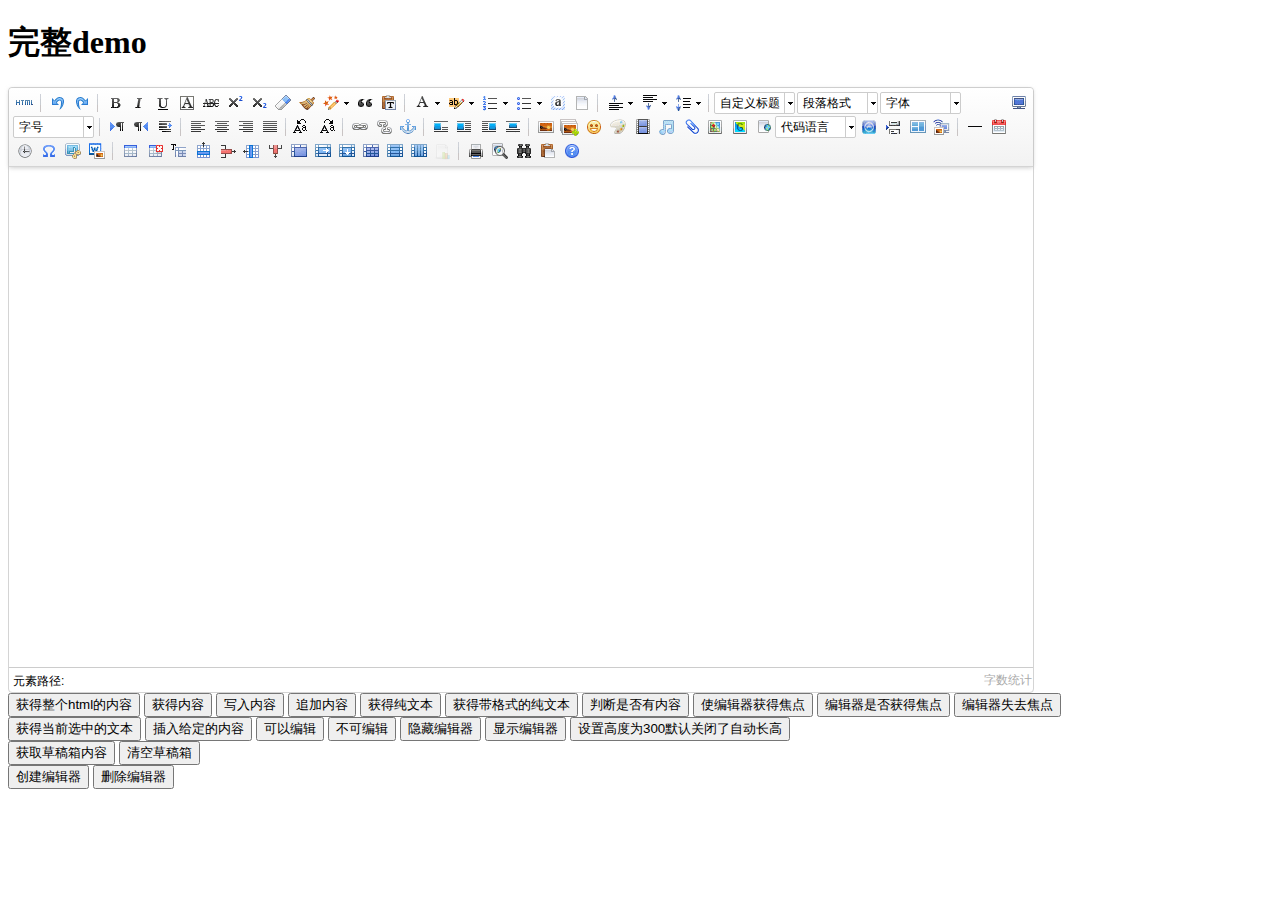
<file: static/ue/index.html>
<!DOCTYPE HTML PUBLIC "-//W3C//DTD HTML 4.01 Transitional//EN"
        "http://www.w3.org/TR/html4/loose.dtd">
<html>
<head>
    <title>完整demo</title>
    <meta http-equiv="Content-Type" content="text/html;charset=utf-8"/>
    <script type="text/javascript" charset="utf-8" src="ueditor.config.js"></script>
    <script type="text/javascript" charset="utf-8" src="ueditor.all.min.js"> </script>
    <!--建议手动加在语言，避免在ie下有时因为加载语言失败导致编辑器加载失败-->
    <!--这里加载的语言文件会覆盖你在配置项目里添加的语言类型，比如你在配置项目里配置的是英文，这里加载的中文，那最后就是中文-->
    <script type="text/javascript" charset="utf-8" src="lang/zh-cn/zh-cn.js"></script>

    <style type="text/css">
        div{
            width:100%;
        }
    </style>
</head>
<body>
<div>
    <h1>完整demo</h1>
    <script id="editor" type="text/plain" style="width:1024px;height:500px;"></script>
</div>
<div id="btns">
    <div>
        <button onclick="getAllHtml()">获得整个html的内容</button>
        <button onclick="getContent()">获得内容</button>
        <button onclick="setContent()">写入内容</button>
        <button onclick="setContent(true)">追加内容</button>
        <button onclick="getContentTxt()">获得纯文本</button>
        <button onclick="getPlainTxt()">获得带格式的纯文本</button>
        <button onclick="hasContent()">判断是否有内容</button>
        <button onclick="setFocus()">使编辑器获得焦点</button>
        <button onmousedown="isFocus(event)">编辑器是否获得焦点</button>
        <button onmousedown="setblur(event)" >编辑器失去焦点</button>

    </div>
    <div>
        <button onclick="getText()">获得当前选中的文本</button>
        <button onclick="insertHtml()">插入给定的内容</button>
        <button id="enable" onclick="setEnabled()">可以编辑</button>
        <button onclick="setDisabled()">不可编辑</button>
        <button onclick=" UE.getEditor('editor').setHide()">隐藏编辑器</button>
        <button onclick=" UE.getEditor('editor').setShow()">显示编辑器</button>
        <button onclick=" UE.getEditor('editor').setHeight(300)">设置高度为300默认关闭了自动长高</button>
    </div>

    <div>
        <button onclick="getLocalData()" >获取草稿箱内容</button>
        <button onclick="clearLocalData()" >清空草稿箱</button>
    </div>

</div>
<div>
    <button onclick="createEditor()">
    创建编辑器</button>
    <button onclick="deleteEditor()">
    删除编辑器</button>
</div>

<script type="text/javascript">

    //实例化编辑器
    //建议使用工厂方法getEditor创建和引用编辑器实例，如果在某个闭包下引用该编辑器，直接调用UE.getEditor('editor')就能拿到相关的实例
    var ue = UE.getEditor('editor');


    function isFocus(e){
        alert(UE.getEditor('editor').isFocus());
        UE.dom.domUtils.preventDefault(e)
    }
    function setblur(e){
        UE.getEditor('editor').blur();
        UE.dom.domUtils.preventDefault(e)
    }
    function insertHtml() {
        var value = prompt('插入html代码', '');
        UE.getEditor('editor').execCommand('insertHtml', value)
    }
    function createEditor() {
        enableBtn();
        UE.getEditor('editor');
    }
    function getAllHtml() {
        alert(UE.getEditor('editor').getAllHtml())
    }
    function getContent() {
        var arr = [];
        arr.push("使用editor.getContent()方法可以获得编辑器的内容");
        arr.push("内容为：");
        arr.push(UE.getEditor('editor').getContent());
        alert(arr.join("\n"));
    }
    function getPlainTxt() {
        var arr = [];
        arr.push("使用editor.getPlainTxt()方法可以获得编辑器的带格式的纯文本内容");
        arr.push("内容为：");
        arr.push(UE.getEditor('editor').getPlainTxt());
        alert(arr.join('\n'))
    }
    function setContent(isAppendTo) {
        var arr = [];
        arr.push("使用editor.setContent('欢迎使用ueditor')方法可以设置编辑器的内容");
        UE.getEditor('editor').setContent('欢迎使用ueditor', isAppendTo);
        alert(arr.join("\n"));
    }
    function setDisabled() {
        UE.getEditor('editor').setDisabled('fullscreen');
        disableBtn("enable");
    }

    function setEnabled() {
        UE.getEditor('editor').setEnabled();
        enableBtn();
    }

    function getText() {
        //当你点击按钮时编辑区域已经失去了焦点，如果直接用getText将不会得到内容，所以要在选回来，然后取得内容
        var range = UE.getEditor('editor').selection.getRange();
        range.select();
        var txt = UE.getEditor('editor').selection.getText();
        alert(txt)
    }

    function getContentTxt() {
        var arr = [];
        arr.push("使用editor.getContentTxt()方法可以获得编辑器的纯文本内容");
        arr.push("编辑器的纯文本内容为：");
        arr.push(UE.getEditor('editor').getContentTxt());
        alert(arr.join("\n"));
    }
    function hasContent() {
        var arr = [];
        arr.push("使用editor.hasContents()方法判断编辑器里是否有内容");
        arr.push("判断结果为：");
        arr.push(UE.getEditor('editor').hasContents());
        alert(arr.join("\n"));
    }
    function setFocus() {
        UE.getEditor('editor').focus();
    }
    function deleteEditor() {
        disableBtn();
        UE.getEditor('editor').destroy();
    }
    function disableBtn(str) {
        var div = document.getElementById('btns');
        var btns = UE.dom.domUtils.getElementsByTagName(div, "button");
        for (var i = 0, btn; btn = btns[i++];) {
            if (btn.id == str) {
                UE.dom.domUtils.removeAttributes(btn, ["disabled"]);
            } else {
                btn.setAttribute("disabled", "true");
            }
        }
    }
    function enableBtn() {
        var div = document.getElementById('btns');
        var btns = UE.dom.domUtils.getElementsByTagName(div, "button");
        for (var i = 0, btn; btn = btns[i++];) {
            UE.dom.domUtils.removeAttributes(btn, ["disabled"]);
        }
    }

    function getLocalData () {
        alert(UE.getEditor('editor').execCommand( "getlocaldata" ));
    }

    function clearLocalData () {
        UE.getEditor('editor').execCommand( "clearlocaldata" );
        alert("已清空草稿箱")
    }
</script>
</body>
</html>
</file>
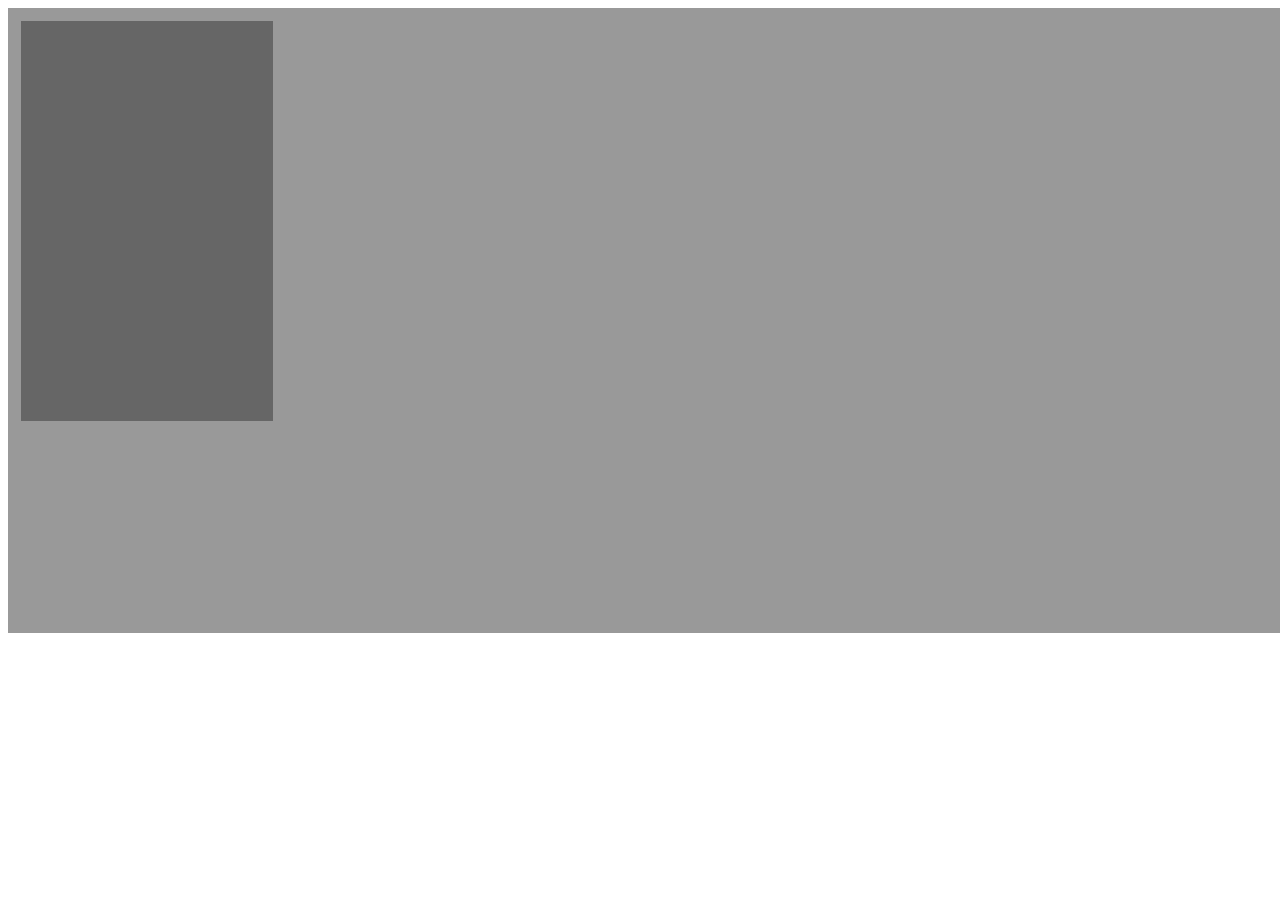
<file: resMgmt/test.html>
<!DOCTYPE html>
<html lang="en">
<head>
	<meta charset="UTF-8">
	<title>Document</title>
</head>
<body>
	<script type="text/javascript" src="./js/lxLayout.js"></script>
	<script type="text/javascript">
		window.onload = function(){
			var lxl = new lxLayout({layout:'A',pheight:'600px',height:'400px'});
		    lxl.init();
		}
	</script>
</body>
</html>
</file>
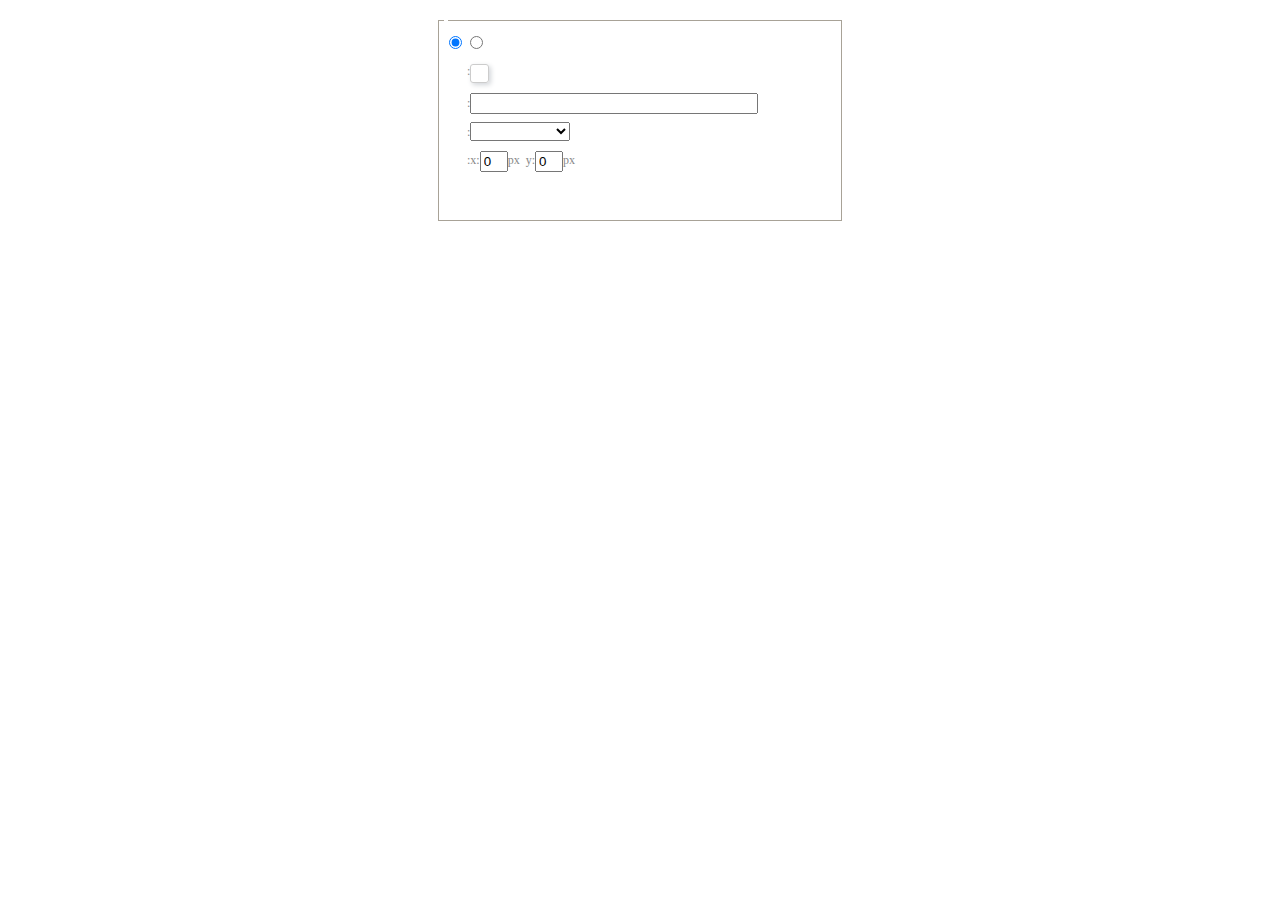
<file: static/ue/dialogs/background/background.html>
<!DOCTYPE HTML>
<html>
<head>
    <meta http-equiv="Content-Type" content="text/html;charset=utf-8"/>
    <script type="text/javascript" src="../internal.js"></script>
    <link rel="stylesheet" type="text/css" href="background.css">
</head>
<body>
    <div id="bg_container" class="wrapper">
        <div id="tabHeads" class="tabhead">
            <span class="focus" data-content-id="normal"><var id="lang_background_normal"></var></span>
            <span class="" data-content-id="imgManager"><var id="lang_background_local"></var></span>
        </div>
        <div id="tabBodys" class="tabbody">
            <div id="normal" class="panel focus">
                <fieldset class="bgarea">
                    <legend><var id="lang_background_set"></var></legend>
                    <div class="content">
                        <div>
                            <label><input id="nocolorRadio" class="iptradio" type="radio" name="t" value="none" checked="checked"><var id="lang_background_none"></var></label>
                            <label><input id="coloredRadio" class="iptradio" type="radio" name="t" value="color"><var id="lang_background_colored"></var></label>
                        </div>
                        <div class="wrapcolor pl">
                            <div class="color">
                                <var id="lang_background_color"></var>:
                            </div>
                            <div id="colorPicker"></div>
                            <div class="clear"></div>
                        </div>
                        <div class="wrapcolor pl">
                            <label><var id="lang_background_netimg"></var>:</label><input class="txt" type="text" id="url">
                        </div>
                        <div id="alignment" class="alignment">
                            <var id="lang_background_align"></var>:<select id="repeatType">
                                <option value="center"></option>
                                <option value="repeat-x"></option>
                                <option value="repeat-y"></option>
                                <option value="repeat"></option>
                                <option value="self"></option>
                            </select>
                        </div>
                        <div id="custom" >
                            <var id="lang_background_position"></var>:x:<input type="text" size="1" id="x" maxlength="4" value="0">px&nbsp;&nbsp;y:<input type="text" size="1" id="y" maxlength="4" value="0">px
                        </div>
                    </div>
                </fieldset>

            </div>
            <div id="imgManager" class="panel">
                <div id="imageList" style=""></div>
            </div>
        </div>
    </div>
    <script type="text/javascript" src="background.js"></script>
</body>
</html>
</file>
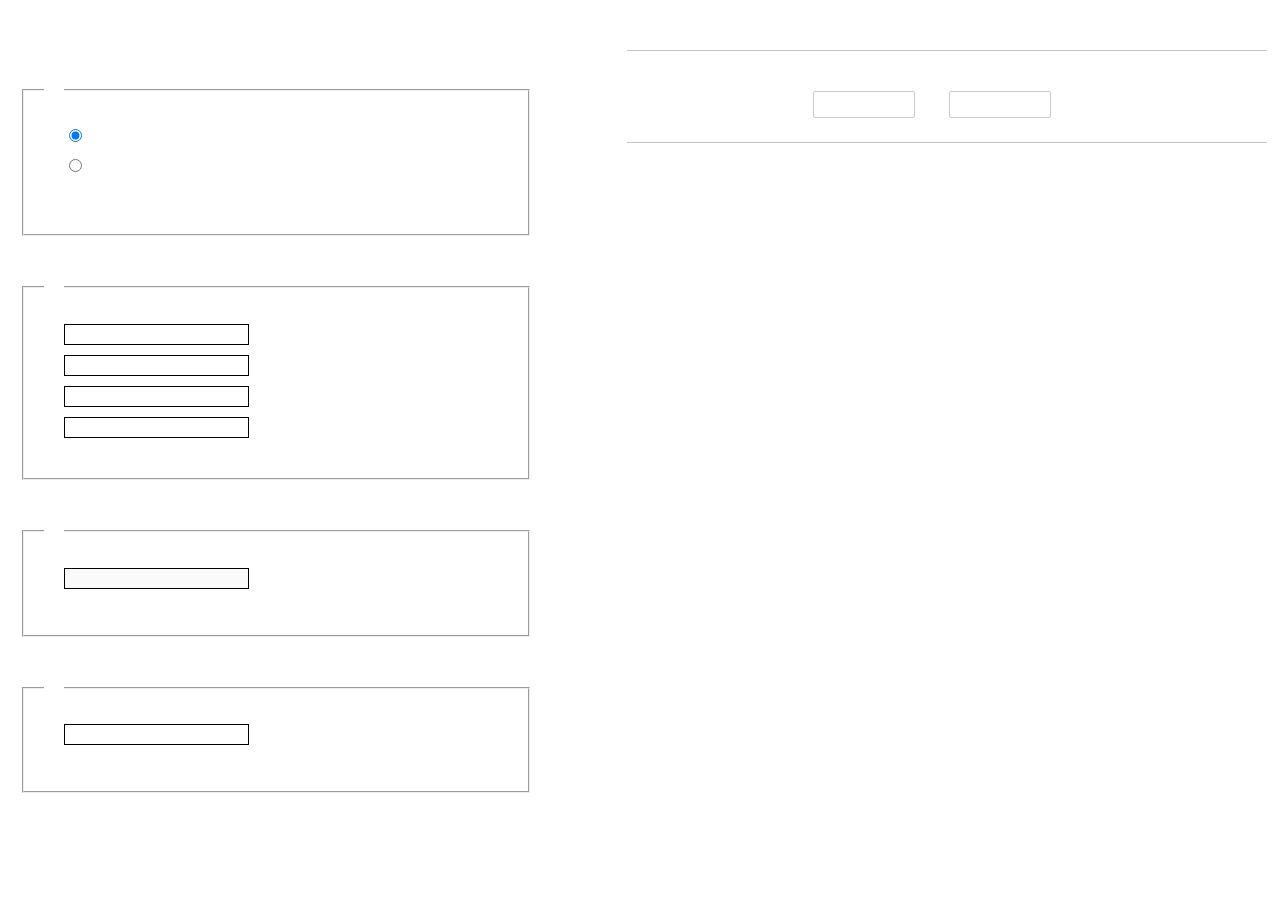
<file: static/ue/dialogs/charts/charts.html>
<!DOCTYPE html>
<html>
    <head>
        <title>chart</title>
        <meta chartset="utf-8">
        <link rel="stylesheet" type="text/css" href="charts.css">
        <script type="text/javascript" src="../internal.js"></script>
    </head>
    <body>
        <div class="main">
            <div class="table-view">
                <h3><var id="lang_data_source"></var></h3>
                <div id="tableContainer" class="table-container"></div>
                <h3><var id="lang_chart_format"></var></h3>
                <form name="data-form">
                    <div class="charts-format">
                        <fieldset>
                            <legend><var id="lang_data_align"></var></legend>
                            <div class="format-item-container">
                                <label>
                                    <input type="radio" class="format-ctrl not-pie-item" name="charts-format" value="1" checked="checked">
                                    <var id="lang_chart_align_same"></var>
                                </label>
                                <label>
                                    <input type="radio" class="format-ctrl not-pie-item" name="charts-format" value="-1">
                                    <var id="lang_chart_align_reverse"></var>
                                </label>
                                <br>
                            </div>
                        </fieldset>
                        <fieldset>
                            <legend><var id="lang_chart_title"></var></legend>
                            <div class="format-item-container">
                                <label>
                                    <var id="lang_chart_main_title"></var><input type="text" name="title" class="data-item">
                                </label>
                                <label>
                                    <var id="lang_chart_sub_title"></var><input type="text" name="sub-title" class="data-item not-pie-item">
                                </label>
                                <label>
                                    <var id="lang_chart_x_title"></var><input type="text" name="x-title" class="data-item not-pie-item">
                                </label>
                                <label>
                                    <var id="lang_chart_y_title"></var><input type="text" name="y-title" class="data-item not-pie-item">
                                </label>
                            </div>
                        </fieldset>
                        <fieldset>
                            <legend><var id="lang_chart_tip"></var></legend>
                            <div class="format-item-container">
                                <label>
                                    <var id="lang_cahrt_tip_prefix"></var>
                                    <input type="text" id="tipInput" name="tip" class="data-item" disabled="disabled">
                                </label>
                                <p><var id="lang_cahrt_tip_description"></var></p>
                            </div>
                        </fieldset>
                        <fieldset>
                            <legend><var id="lang_chart_data_unit"></var></legend>
                            <div class="format-item-container">
                                <label><var id="lang_chart_data_unit_title"></var><input type="text" name="unit" class="data-item"></label>
                                <p><var id="lang_chart_data_unit_description"></var></p>
                            </div>
                        </fieldset>
                    </div>
                </form>
            </div>
            <div class="charts-view">
                <div id="chartsContainer" class="charts-container"></div>
                <div id="chartsType" class="charts-type">
                    <h3><var id="lang_chart_type"></var></h3>
                    <div class="scroll-view">
                        <div class="scroll-container">
                            <div id="scrollBed" class="scroll-bed"></div>
                        </div>
                        <div id="buttonContainer" class="button-container">
                            <a href="#" data-title="prev"><var id="lang_prev_btn"></var></a>
                            <a href="#" data-title="next"><var id="lang_next_btn"></var></a>
                        </div>
                    </div>
                </div>
            </div>
        </div>
        <script src="../../third-party/jquery-1.10.2.min.js"></script>
        <script src="../../third-party/highcharts/highcharts.js"></script>
        <script src="chart.config.js"></script>
        <script src="charts.js"></script>
    </body>
</html>
</file>
<file: static/ue/dialogs/background/background.css>
.wrapper{ width: 424px;margin: 10px auto; zoom:1;position: relative}
.tabbody{height:225px;}
.tabbody .panel { position: absolute;width:100%; height:100%;background: #fff; display: none;}
.tabbody .focus { display: block;}

body{font-size: 12px;color: #888;overflow: hidden;}
input,label{vertical-align:middle}
.clear{clear: both;}
.pl{padding-left: 18px;padding-left: 23px\9;}

#imageList {width: 420px;height: 215px;margin-top: 10px;overflow: hidden;overflow-y: auto;}
#imageList div {float: left;width: 100px;height: 95px;margin: 5px 10px;}
#imageList img {cursor: pointer;border: 2px solid white;}

.bgarea{margin: 10px;padding: 5px;height: 84%;border: 1px solid #A8A297;}
.content div{margin: 10px 0 10px 5px;}
.content .iptradio{margin: 0px 5px 5px 0px;}
.txt{width:280px;}

.wrapcolor{height: 19px;}
div.color{float: left;margin: 0;}
#colorPicker{width: 17px;height: 17px;border: 1px solid #CCC;display: inline-block;border-radius: 3px;box-shadow: 2px 2px 5px #D3D6DA;margin: 0;float: left;}
div.alignment,#custom{margin-left: 23px;margin-left: 28px\9;}
#custom input{height: 15px;min-height: 15px;width:20px;}
#repeatType{width:100px;}


/* 图片管理样式 */
#imgManager {
    width: 100%;
    height: 225px;
}
#imgManager #imageList{
    width: 100%;
    overflow-x: hidden;
    overflow-y: auto;
}
#imgManager ul {
    display: block;
    list-style: none;
    margin: 0;
    padding: 0;
}
#imgManager li {
    float: left;
    display: block;
    list-style: none;
    padding: 0;
    width: 113px;
    height: 113px;
    margin: 9px 0 0 19px;
    background-color: #eee;
    overflow: hidden;
    cursor: pointer;
    position: relative;
}
#imgManager li.clearFloat {
    float: none;
    clear: both;
    display: block;
    width:0;
    height:0;
    margin: 0;
    padding: 0;
}
#imgManager li img {
    cursor: pointer;
}
#imgManager li .icon {
    cursor: pointer;
    width: 113px;
    height: 113px;
    position: absolute;
    top: 0;
    left: 0;
    z-index: 2;
    border: 0;
    background-repeat: no-repeat;
}
#imgManager li .icon:hover {
    width: 107px;
    height: 107px;
    border: 3px solid #1094fa;
}
#imgManager li.selected .icon {
    background-image: url(images/success.png);
    background-position: 75px 75px;
}
#imgManager li.selected .icon:hover {
    width: 107px;
    height: 107px;
    border: 3px solid #1094fa;
    background-position: 72px 72px;
}
</file>
<file: static/ue/dialogs/charts/charts.css>
html, body {
    width: 100%;
    height: 100%;
    margin: 0;
    padding: 0;
    overflow-x: hidden;
}

.main {
    width: 100%;
    overflow: hidden;
}

.table-view {
    height: 100%;
    float: left;
    margin: 20px;
    width: 40%;
}

.table-view .table-container {
    width: 100%;
    margin-bottom: 50px;
    overflow: scroll;
}

.table-view th {
    padding: 5px 10px;
    background-color: #F7F7F7;
}

.table-view td {
    width: 50px;
    text-align: center;
    padding:0;
}

.table-container input {
    width: 40px;
    padding: 5px;
    border: none;
    outline: none;
}

.table-view caption {
    font-size: 18px;
    text-align: left;
}

.charts-view {
    /*margin-left: 49%!important;*/
    width: 50%;
    margin-left: 49%;
    height: 400px;
}

.charts-container {
    border-left: 1px solid #c3c3c3;
}

.charts-format fieldset {
    padding-left: 20px;
    margin-bottom: 50px;
}

.charts-format legend {
    padding-left: 10px;
    padding-right: 10px;
}

.format-item-container {
    padding: 20px;
}

.format-item-container label {
    display: block;
    margin: 10px 0;
}

.charts-format .data-item {
    border: 1px solid black;
    outline: none;
    padding: 2px 3px;
}

/* 图表类型 */

.charts-type {
    margin-top: 50px;
    height: 300px;
}

.scroll-view {
    border: 1px solid #c3c3c3;
    border-left: none;
    border-right: none;
    overflow: hidden;
}

.scroll-container {
    margin: 20px;
    width: 100%;
    overflow: hidden;
}

.scroll-bed {
    width: 10000px;
    _margin-top: 20px;
    -webkit-transition: margin-left .5s ease;
    -moz-transition: margin-left .5s ease;
    transition: margin-left .5s ease;
}

.view-box {
    display: inline-block;
    *display: inline;
    *zoom: 1;
    margin-right: 20px;
    border: 2px solid white;
    line-height: 0;
    overflow: hidden;
    cursor: pointer;
}

.view-box img {
    border: 1px solid #cecece;
}

.view-box.selected {
    border-color: #7274A7;
}

.button-container {
    margin-bottom: 20px;
    text-align: center;
}

.button-container a {
    display: inline-block;
    width: 100px;
    height: 25px;
    line-height: 25px;
    border: 1px solid #c2ccd1;
    margin-right: 30px;
    text-decoration: none;
    color: black;
    -webkit-border-radius: 2px;
    -moz-border-radius: 2px;
    border-radius: 2px;
}

.button-container a:HOVER {
    background: #fcfcfc;
}

.button-container a:ACTIVE {
    border-top-color: #c2ccd1;
    box-shadow:inset 0 5px 4px -4px rgba(49, 49, 64, 0.1);
}

.edui-charts-not-data {
    height: 100px;
    line-height: 100px;
    text-align: center;
}
</file>
